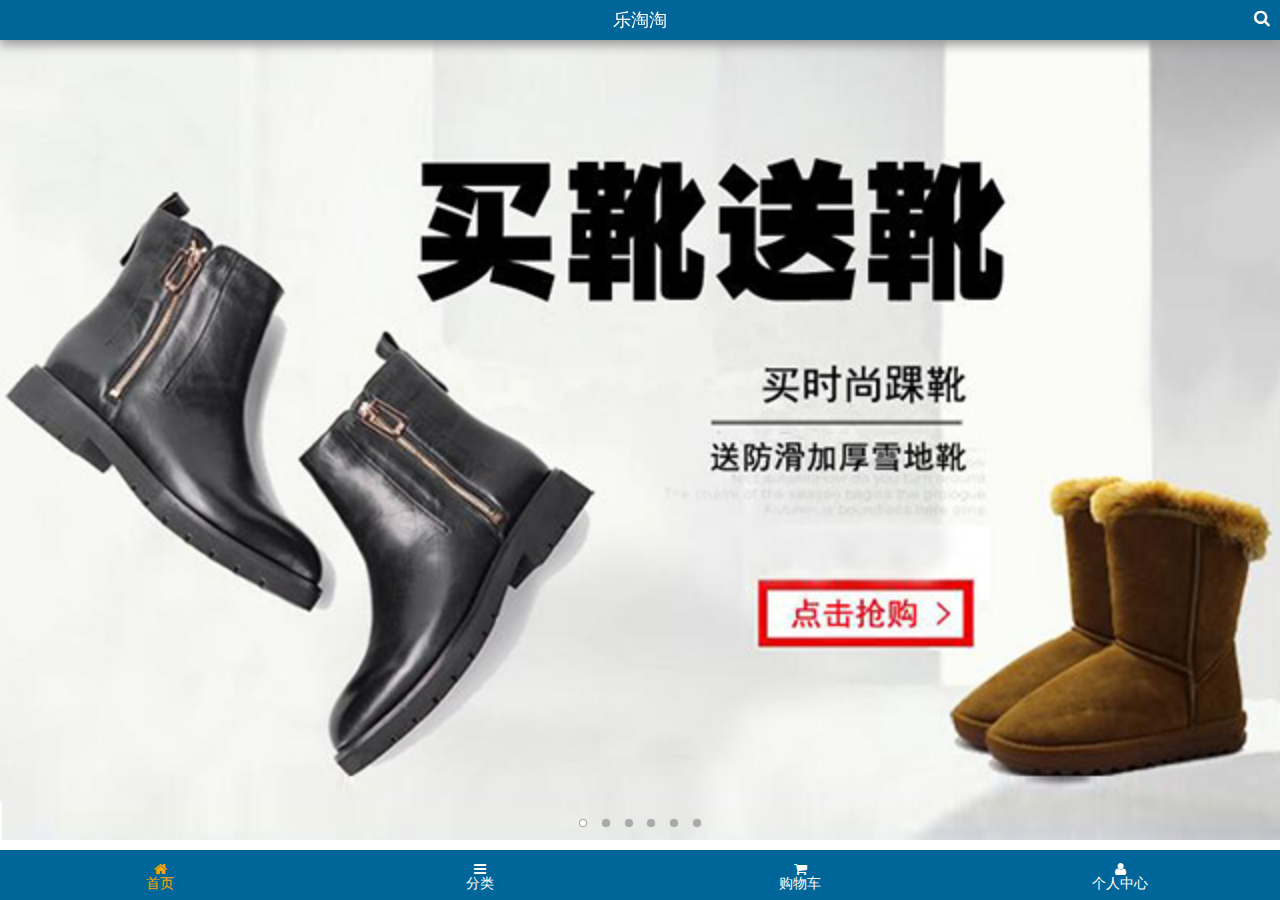
<file: public/m/index.html>
<!DOCTYPE html>
<html lang="en">

<head>
    <meta charset="UTF-8">
    <meta name="viewport" content="width=device-width, initial-scale=1.0">
    <meta http-equiv="X-UA-Compatible" content="ie=edge">
    <link type="image/x-icon" rel="shortcut icon" href="images/favicon.ico">
    <link rel="stylesheet" href="./lib/mui/css/mui.min.css">
    <link rel="stylesheet" href="./lib/fontAwesome/css/font-awesome.min.css">
    <link rel="stylesheet/less" href="./less/index.less">
    <script src="./lib/less/less.js"></script>
    <title>我的乐淘</title>
</head>

<body>
    <!-- 顶部通栏 -->
    <header id="topbar">
        <h4>乐淘淘</h4>
        <a href="#" class="fa fa-search"></a>
    </header>
    <!-- 主体内容 -->
    <main id="main" class="mui-scroll-wrapper">
        <div class="mui-scroll">
            <!-- 轮播图部分 -->
            <section id="banner">
                <div class="mui-slider">
                    <div class="mui-slider-group mui-slider-loop">
                        <div class="mui-slider-item mui-slider-item-duplicate">
                            <!-- 具体内容 -->
                            <a href="#">
                                <img src="./images/banner6.png" alt="">
                            </a>
                        </div>
                        <!--第一个内容区容器-->
                        <div class="mui-slider-item">
                            <!-- 具体内容 -->
                            <a href="#">
                                <img src="./images/banner1.png" alt="">
                            </a>
                        </div>
                        <!--第二个内容区-->
                        <div class="mui-slider-item">
                            <!-- 具体内容 -->
                            <a href="#">
                                <img src="./images/banner2.png" alt="">
                            </a>
                        </div>
                        <div class="mui-slider-item">
                            <!-- 具体内容 -->
                            <a href="#">
                                <img src="./images/banner3.png" alt="">
                            </a>
                        </div>
                        <div class="mui-slider-item">
                            <!-- 具体内容 -->
                            <a href="#">
                                <img src="./images/banner4.png" alt="">
                            </a>
                        </div>
                        <div class="mui-slider-item">
                            <!-- 具体内容 -->
                            <a href="#">
                                <img src="./images/banner5.png" alt="">
                            </a>
                        </div>
                        <div class="mui-slider-item">
                            <!-- 具体内容 -->
                            <a href="#">
                                <img src="./images/banner6.png" alt="">
                            </a>
                        </div>
                        <div class="mui-slider-item mui-slider-item-duplicate">
                            <!-- 具体内容 -->
                            <a href="#">
                                <img src="./images/banner1.png" alt="">
                            </a>
                        </div>
                    </div>
                    <div class="mui-slider-indicator">
                        <div class="mui-indicator mui-active"></div>
                        <div class="mui-indicator"></div>
                        <div class="mui-indicator"></div>
                        <div class="mui-indicator"></div>
                        <div class="mui-indicator"></div>
                        <div class="mui-indicator"></div>
                    </div>
                </div>
            </section>
            <!-- 导航栏 -->
            <nav id="nav">
                <div class="mui-row">
                    <div class="mui-col-xs-4">
                        <a href="#">
                            <img src="./images/nav1.png" alt="">
                        </a>
                    </div>
                    <div class="mui-col-xs-4">
                        <a href="#">
                            <img src="./images/nav2.png" alt="">
                        </a>
                    </div>
                    <div class="mui-col-xs-4">
                        <a href="#">
                            <img src="./images/nav3.png" alt="">
                        </a>
                    </div>
                    <div class="mui-col-xs-4">
                        <a href="#">
                            <img src="./images/nav4.png" alt="">
                        </a>
                    </div>
                    <div class="mui-col-xs-4">
                        <a href="#">
                            <img src="./images/nav5.png" alt="">
                        </a>
                    </div>
                    <div class="mui-col-xs-4">
                        <a href="#">
                            <img src="./images/nav6.png" alt="">
                        </a>
                    </div>
                </div>
            </nav>
            <!-- 广告部分 -->
            <section id="ad">
                <div class="mui-row">
                    <div class="mui-col-xs-8">
                        <div class="mui-row">
                            <div class="mui-col-xs-6">
                                <a href="#">
                                    <img src="./images/active1.png" alt="">
                                </a>
                            </div>
                            <div class="mui-col-xs-6">
                                <a href="#">
                                    <img src="./images/active2.png" alt="">
                                </a>
                            </div>
                            <div class="mui-col-xs-6">
                                <a href="#">
                                    <img src="./images/active4.png" alt="">
                                </a>
                            </div>
                            <div class="mui-col-xs-6">
                                <a href="#">
                                    <img src="./images/active5.png" alt="">
                                </a>
                            </div>
                        </div>
                    </div>
                    <div class="mui-col-xs-4">
                        <a href="#">
                            <img src="./images/active3.png" alt="">
                        </a>
                    </div>
                </div>
            </section>
            <!-- 品牌专区 -->
            <section id="brand">
                <div class="brand-title">
                    <a href="#">
                        <img src="./images/title0.png" alt="">
                    </a>
                </div>
                <div class="brand-content">
                    <div class="mui-row">
                        <a href="" class="mui-col-xs-3">
                            <img src="./images/brand1.png" alt="">
                        </a>
                        <a href="" class="mui-col-xs-3">
                            <img src="./images/brand2.png" alt="">
                        </a>
                        <a href="" class="mui-col-xs-3">
                            <img src="./images/brand3.png" alt="">
                        </a>
                        <a href="" class="mui-col-xs-3">
                            <img src="./images/brand4.png" alt="">
                        </a>
                        <a href="" class="mui-col-xs-3">
                            <img src="./images/brand5.png" alt="">
                        </a>
                        <a href="" class="mui-col-xs-3">
                            <img src="./images/brand6.png" alt="">
                        </a>
                        <a href="" class="mui-col-xs-3">
                            <img src="./images/brand7.png" alt="">
                        </a>
                        <a href="" class="mui-col-xs-3">
                            <img src="./images/brand8.png" alt="">
                        </a>
                    </div>
                </div>
            </section>
            <!-- 运动生活专区 -->
            <section id="sport">
                <div class="sport-title">
                    <a href="#">
                        <img src="./images/title1.png" alt="">
                    </a>
                </div>
                <div class="mui-row">
                    <div class="mui-col-xs-6">
                        <a href="#">
                            <img src="./images/product.jpg" alt="">
                        </a>
                        <p class="product-title">adidas阿迪达斯 男式 场下休闲篮球鞋</p>
                        <p class="product-price">
                            <span>¥560.00</span>
                            <del>¥888.00</del>
                        </p>
                        <button type="button" class="mui-btn mui-btn-primary">立即购买</button>
                    </div>
                    <div class="mui-col-xs-6">
                        <a href="#">
                            <img src="./images/product.jpg" alt="">
                        </a>
                        <p class="product-title">adidas阿迪达斯 男式 场下休闲篮球鞋</p>
                        <p class="product-price">
                            <span>¥560.00</span>
                            <del>¥888.00</del>
                        </p>
                        <button type="button" class="mui-btn mui-btn-primary">立即购买</button>
                    </div>
                    <div class="mui-col-xs-6">
                        <a href="#">
                            <img src="./images/product.jpg" alt="">
                        </a>
                        <p class="product-title">adidas阿迪达斯 男式 场下休闲篮球鞋</p>
                        <p class="product-price">
                            <span>¥560.00</span>
                            <del>¥888.00</del>
                        </p>
                        <button type="button" class="mui-btn mui-btn-primary">立即购买</button>
                    </div>
                    <div class="mui-col-xs-6">
                        <a href="#">
                            <img src="./images/product.jpg" alt="">
                        </a>
                        <p class="product-title">adidas阿迪达斯 男式 场下休闲篮球鞋</p>
                        <p class="product-price">
                            <span>¥560.00</span>
                            <del>¥888.00</del>
                        </p>
                        <button type="button" class="mui-btn mui-btn-primary">立即购买</button>
                    </div>
                    <div class="mui-col-xs-6">
                        <a href="#">
                            <img src="./images/product.jpg" alt="">
                        </a>
                        <p class="product-title">adidas阿迪达斯 男式 场下休闲篮球鞋</p>
                        <p class="product-price">
                            <span>¥560.00</span>
                            <del>¥888.00</del>
                        </p>
                        <button type="button" class="mui-btn mui-btn-primary">立即购买</button>
                    </div>
                    <div class="mui-col-xs-6">
                        <a href="#">
                            <img src="./images/product.jpg" alt="">
                        </a>
                        <p class="product-title">adidas阿迪达斯 男式 场下休闲篮球鞋</p>
                        <p class="product-price">
                            <span>¥560.00</span>
                            <del>¥888.00</del>
                        </p>
                        <button type="button" class="mui-btn mui-btn-primary">立即购买</button>
                    </div>
                </div>
            </section>
            <!-- 男士专区 -->
            <section id="man">
                <div class="sport-title">
                    <a href="#">
                        <img src="./images/title3.png" alt="">
                    </a>
                </div>
                <div class="mui-row">
                    <div class="mui-col-xs-6">
                        <a href="#">
                            <img src="./images/product.jpg" alt="">
                        </a>
                        <p class="product-title">adidas阿迪达斯 男式 场下休闲篮球鞋</p>
                        <p class="product-price">
                            <span>¥560.00</span>
                            <del>¥888.00</del>
                        </p>
                        <button type="button" class="mui-btn mui-btn-primary">立即购买</button>
                    </div>
                    <div class="mui-col-xs-6">
                        <a href="#">
                            <img src="./images/product.jpg" alt="">
                        </a>
                        <p class="product-title">adidas阿迪达斯 男式 场下休闲篮球鞋</p>
                        <p class="product-price">
                            <span>¥560.00</span>
                            <del>¥888.00</del>
                        </p>
                        <button type="button" class="mui-btn mui-btn-primary">立即购买</button>
                    </div>
                    <div class="mui-col-xs-6">
                        <a href="#">
                            <img src="./images/product.jpg" alt="">
                        </a>
                        <p class="product-title">adidas阿迪达斯 男式 场下休闲篮球鞋</p>
                        <p class="product-price">
                            <span>¥560.00</span>
                            <del>¥888.00</del>
                        </p>
                        <button type="button" class="mui-btn mui-btn-primary">立即购买</button>
                    </div>
                    <div class="mui-col-xs-6">
                        <a href="#">
                            <img src="./images/product.jpg" alt="">
                        </a>
                        <p class="product-title">adidas阿迪达斯 男式 场下休闲篮球鞋</p>
                        <p class="product-price">
                            <span>¥560.00</span>
                            <del>¥888.00</del>
                        </p>
                        <button type="button" class="mui-btn mui-btn-primary">立即购买</button>
                    </div>
                    <div class="mui-col-xs-6">
                        <a href="#">
                            <img src="./images/product.jpg" alt="">
                        </a>
                        <p class="product-title">adidas阿迪达斯 男式 场下休闲篮球鞋</p>
                        <p class="product-price">
                            <span>¥560.00</span>
                            <del>¥888.00</del>
                        </p>
                        <button type="button" class="mui-btn mui-btn-primary">立即购买</button>
                    </div>
                    <div class="mui-col-xs-6">
                        <a href="#">
                            <img src="./images/product.jpg" alt="">
                        </a>
                        <p class="product-title">adidas阿迪达斯 男式 场下休闲篮球鞋</p>
                        <p class="product-price">
                            <span>¥560.00</span>
                            <del>¥888.00</del>
                        </p>
                        <button type="button" class="mui-btn mui-btn-primary">立即购买</button>
                    </div>
                </div>
            </section>
            <!-- 女士专区 -->
            <section id="women">
                <div class="sport-title">
                    <a href="#">
                        <img src="./images/title2.png" alt="">
                    </a>
                </div>
                <div class="mui-row">
                    <div class="mui-col-xs-6">
                        <a href="#">
                            <img src="./images/product.jpg" alt="">
                        </a>
                        <p class="product-title">adidas阿迪达斯 男式 场下休闲篮球鞋</p>
                        <p class="product-price">
                            <span>¥560.00</span>
                            <del>¥888.00</del>
                        </p>
                        <button type="button" class="mui-btn mui-btn-primary">立即购买</button>
                    </div>
                    <div class="mui-col-xs-6">
                        <a href="#">
                            <img src="./images/product.jpg" alt="">
                        </a>
                        <p class="product-title">adidas阿迪达斯 男式 场下休闲篮球鞋</p>
                        <p class="product-price">
                            <span>¥560.00</span>
                            <del>¥888.00</del>
                        </p>
                        <button type="button" class="mui-btn mui-btn-primary">立即购买</button>
                    </div>
                    <div class="mui-col-xs-6">
                        <a href="#">
                            <img src="./images/product.jpg" alt="">
                        </a>
                        <p class="product-title">adidas阿迪达斯 男式 场下休闲篮球鞋</p>
                        <p class="product-price">
                            <span>¥560.00</span>
                            <del>¥888.00</del>
                        </p>
                        <button type="button" class="mui-btn mui-btn-primary">立即购买</button>
                    </div>
                    <div class="mui-col-xs-6">
                        <a href="#">
                            <img src="./images/product.jpg" alt="">
                        </a>
                        <p class="product-title">adidas阿迪达斯 男式 场下休闲篮球鞋</p>
                        <p class="product-price">
                            <span>¥560.00</span>
                            <del>¥888.00</del>
                        </p>
                        <button type="button" class="mui-btn mui-btn-primary">立即购买</button>
                    </div>
                    <div class="mui-col-xs-6">
                        <a href="#">
                            <img src="./images/product.jpg" alt="">
                        </a>
                        <p class="product-title">adidas阿迪达斯 男式 场下休闲篮球鞋</p>
                        <p class="product-price">
                            <span>¥560.00</span>
                            <del>¥888.00</del>
                        </p>
                        <button type="button" class="mui-btn mui-btn-primary">立即购买</button>
                    </div>
                    <div class="mui-col-xs-6">
                        <a href="#">
                            <img src="./images/product.jpg" alt="">
                        </a>
                        <p class="product-title">adidas阿迪达斯 男式 场下休闲篮球鞋</p>
                        <p class="product-price">
                            <span>¥560.00</span>
                            <del>¥888.00</del>
                        </p>
                        <button type="button" class="mui-btn mui-btn-primary">立即购买</button>
                    </div>
                </div>
            </section>

        </div>

    </main>
    <!-- 底部通栏 -->
    <footer id="footer">
        <div class="mui-row">
            <div class="mui-col-xs-3">
                <a href="./index.html" class=" fa fa-home active">
                    首页
                </a>
            </div>
            <div class="mui-col-xs-3">
                <a href="./category.html" class="fa fa-bars">
                    分类
                </a>
            </div>
            <div class="mui-col-xs-3">
                <a href="#" class="fa fa-shopping-cart">
                    购物车
                </a>
            </div>
            <div class="mui-col-xs-3">
                <a href="#" class=" fa fa-user">
                    个人中心
                </a>
            </div>
        </div>
        </div>
    </footer>

    <script src="./lib/zepto/zepto.min.js"></script>
    <script src="./lib/mui/js/mui.min.js"></script>
    <script src="./lib/artTemplate/template.js"></script>
    <script src="./js/index.js"></script>
</body>

</html>
</file>
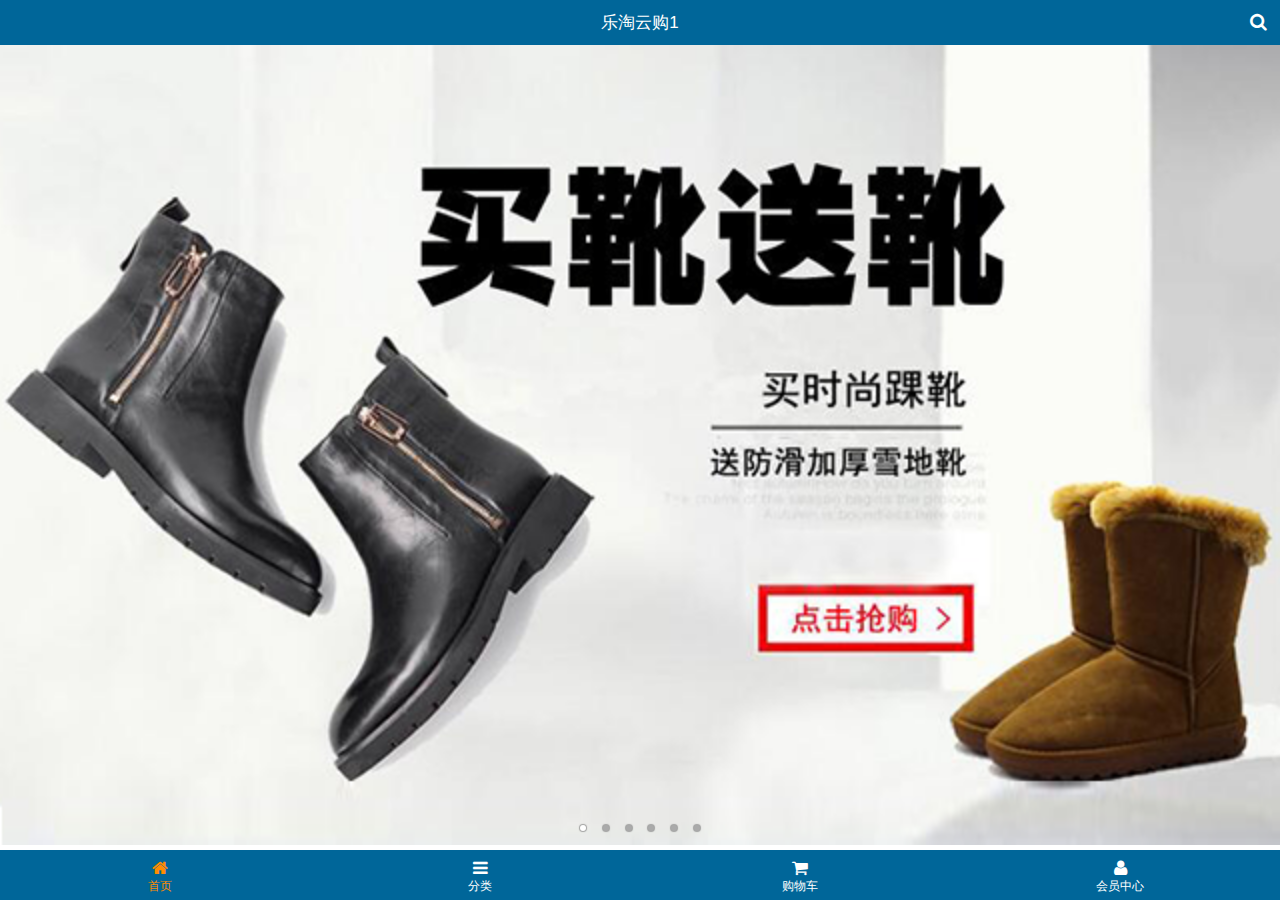
<file: public/mobile/index.html>
<!DOCTYPE html>
<html>
<head lang="en">
    <meta charset="UTF-8">
    <meta name="viewport" content="width=device-width, user-scalable=no, initial-scale=1.0"/>
    <meta content="yes" name="apple-mobile-web-app-capable">
    <meta content="black" name="apple-mobile-web-app-status-bar-style">
    <meta content="telephone=no" name="format-detection">
    <title>乐淘</title>
    <meta name="description" content="乐淘是中国最大的正品运动鞋、皮鞋网上专卖。乐淘网经营的品牌包括耐克、阿迪达斯、李宁、匡威等国内外知名品牌的篮球鞋,板鞋,休闲鞋,跑步鞋,帆布...">
    <meta name="Keywords" content="乐淘 乐淘鞋城 买鞋子 上乐淘 运动鞋 篮球鞋 帆布鞋 跑步鞋 男鞋 女鞋 足球鞋 休闲鞋 凉鞋 户外鞋 布洛克 高跟鞋 单鞋 豆豆鞋 乐福鞋 牛津鞋 凉拖 皮鞋 短靴 长靴 登山鞋 徒步鞋 硫化鞋 训练鞋 溯溪鞋 越野鞋 板鞋 足球鞋 网球鞋 赛车鞋 雪地靴 马丁靴 商务 英伦">
    <link type="image/x-icon" rel="shortcut icon" href="images/favicon.ico">
    <link rel="stylesheet" href="res/mui/css/mui.min.css"/>
    <link rel="stylesheet" href="res/fontAwesome/css/font-awesome.min.css"/>
    <link rel="stylesheet" href="css/common.css"/>
    <link rel="stylesheet" href="css/index.css"/>
</head>
<body>
<div class="cz_layout">
    <header class="cz_topBar">
        <span>乐淘云购1</span>
        <a class="icon_search fa fa-search" href="search.html"></a>
    </header>
    <div class="cz_container mui-scroll-wrapper">
        <div class="mui-scroll">
            <div class="cz_banner mui-slider">
                <div class="mui-slider-group mui-slider-loop">
                    <div class="mui-slider-item mui-slider-item-duplicate">
                        <a href="#"><img src="images/banner6.png"></a>
                    </div>
                    <div class="mui-slider-item mui-active">
                        <a href="#"><img src="images/banner1.png"></a>
                    </div>
                    <div class="mui-slider-item">
                        <a href="#"><img src="images/banner2.png"></a>
                    </div>
                    <div class="mui-slider-item">
                        <a href="#"><img src="images/banner3.png"></a>
                    </div>
                    <div class="mui-slider-item">
                        <a href="#"><img src="images/banner4.png"></a>
                    </div>
                    <div class="mui-slider-item">
                        <a href="#"><img src="images/banner5.png"></a>
                    </div>
                    <div class="mui-slider-item">
                        <a href="#"><img src="images/banner6.png"></a>
                    </div>
                    <div class="mui-slider-item mui-slider-item-duplicate">
                        <a href="#"><img src="images/banner1.png"></a>
                    </div>
                </div>
                <div class="mui-slider-indicator">
                    <div class="mui-indicator mui-active"></div>
                    <div class="mui-indicator"></div>
                    <div class="mui-indicator"></div>
                    <div class="mui-indicator"></div>
                    <div class="mui-indicator"></div>
                    <div class="mui-indicator"></div>
                </div>
            </div>
            <!--<div class="cz_search">
                <form action="">
                    <input class="search_input" type="search" placeholder="搜索你喜欢的商品">
                </form>
                <a class="search_btn" href="javascript:;">搜索</a>
            </div>-->
            <div class="cz_cate mui-clearfix">
                <a href="#"><img src="images/nav1.png" alt=""/></a>
                <a href="#"><img src="images/nav2.png" alt=""/></a>
                <a href="#"><img src="images/nav3.png" alt=""/></a>
                <a href="#"><img src="images/nav4.png" alt=""/></a>
                <a href="#"><img src="images/nav5.png" alt=""/></a>
                <a href="#"><img src="images/nav6.png" alt=""/></a>
            </div>
            <div class="cz_active">
                <a href="#">
                    <img src="images/active1.png" alt=""/>
                    <img src="images/active2.png" alt=""/>
                </a>
                <a href="#">
                    <img src="images/active3.png" alt=""/>
                </a>
                <a href="#">
                    <img src="images/active4.png" alt=""/>
                    <img src="images/active5.png" alt=""/>
                </a>
            </div>
            <div class="cz_brand">
                <img src="images/title0.png" alt=""/>
                <ul>
                    <li><a href="#"><img src="images/brand1.png" alt=""/></a></li>
                    <li><a href="#"><img src="images/brand2.png" alt=""/></a></li>
                    <li><a href="#"><img src="images/brand3.png" alt=""/></a></li>
                    <li><a href="#"><img src="images/brand4.png" alt=""/></a></li>
                    <li><a href="#"><img src="images/brand5.png" alt=""/></a></li>
                    <li><a href="#"><img src="images/brand6.png" alt=""/></a></li>
                    <li><a href="#"><img src="images/brand7.png" alt=""/></a></li>
                    <li><a href="#"><img src="images/brand8.png" alt=""/></a></li>
                </ul>
            </div>
            <div class="cz_live">
                <img src="images/title1.png" alt=""/>
                <div class="mui-clearfix">
                    <a href="#" class="cz_product">
                        <div class="box">
                            <img src="images/product.jpg" alt=""/>
                            <p class="name">adidas阿迪达斯 男式 场下休闲篮球鞋S83700 </p>
                            <p><span class="price">&yen;560.00</span><span class="oldPrice">&yen;888.00</span></p>
                            <button class="button">立即购买</button>
                        </div>
                    </a>
                    <a href="#" class="cz_product">
                        <div class="box">
                            <img src="images/product.jpg" alt=""/>
                            <p class="name">adidas阿迪达斯 男式 场下休闲篮球鞋S83700 </p>
                            <p><span class="price">&yen;560.00</span><span class="oldPrice">&yen;888.00</span></p>
                            <button class="button">立即购买</button>
                        </div>
                    </a>
                    <a href="#" class="cz_product">
                        <div class="box">
                            <img src="images/product.jpg" alt=""/>
                            <p class="name">adidas阿迪达斯 男式 场下休闲篮球鞋S83700 </p>
                            <p><span class="price">&yen;560.00</span><span class="oldPrice">&yen;888.00</span></p>
                            <button class="button">立即购买</button>
                        </div>
                    </a>
                    <a href="#" class="cz_product">
                        <div class="box">
                            <img src="images/product.jpg" alt=""/>
                            <p class="name">adidas阿迪达斯 男式 场下休闲篮球鞋S83700 </p>
                            <p><span class="price">&yen;560.00</span><span class="oldPrice">&yen;888.00</span></p>
                            <button class="button">立即购买</button>
                        </div>
                    </a>
                </div>
            </div>
            <div class="cz_live">
                <img src="images/title2.png" alt=""/>
                <div class="mui-clearfix">
                    <a href="#" class="cz_product">
                        <div class="box">
                            <img src="images/product.jpg" alt=""/>
                            <p class="name">adidas阿迪达斯 男式 场下休闲篮球鞋S83700 </p>
                            <p><span class="price">&yen;560.00</span><span class="oldPrice">&yen;888.00</span></p>
                            <button class="button">立即购买</button>
                        </div>
                    </a>
                    <a href="#" class="cz_product">
                        <div class="box">
                            <img src="images/product.jpg" alt=""/>
                            <p class="name">adidas阿迪达斯 男式 场下休闲篮球鞋S83700 </p>
                            <p><span class="price">&yen;560.00</span><span class="oldPrice">&yen;888.00</span></p>
                            <button class="button">立即购买</button>
                        </div>
                    </a>
                    <a href="#" class="cz_product">
                        <div class="box">
                            <img src="images/product.jpg" alt=""/>
                            <p class="name">adidas阿迪达斯 男式 场下休闲篮球鞋S83700 </p>
                            <p><span class="price">&yen;560.00</span><span class="oldPrice">&yen;888.00</span></p>
                            <button class="button">立即购买</button>
                        </div>
                    </a>
                    <a href="#" class="cz_product">
                        <div class="box">
                            <img src="images/product.jpg" alt=""/>
                            <p class="name">adidas阿迪达斯 男式 场下休闲篮球鞋S83700 </p>
                            <p><span class="price">&yen;560.00</span><span class="oldPrice">&yen;888.00</span></p>
                            <button class="button">立即购买</button>
                        </div>
                    </a>
                </div>
            </div>
            <div class="cz_live">
                <img src="images/title3.png" alt=""/>
                <div class="mui-clearfix">
                    <a href="#" class="cz_product">
                        <div class="box">
                            <img src="images/product.jpg" alt=""/>
                            <p class="name">adidas阿迪达斯 男式 场下休闲篮球鞋S83700 </p>
                            <p><span class="price">&yen;560.00</span><span class="oldPrice">&yen;888.00</span></p>
                            <button class="button">立即购买</button>
                        </div>
                    </a>
                    <a href="#" class="cz_product">
                        <div class="box">
                            <img src="images/product.jpg" alt=""/>
                            <p class="name">adidas阿迪达斯 男式 场下休闲篮球鞋S83700 </p>
                            <p><span class="price">&yen;560.00</span><span class="oldPrice">&yen;888.00</span></p>
                            <button class="button">立即购买</button>
                        </div>
                    </a>
                    <a href="#" class="cz_product">
                        <div class="box">
                            <img src="images/product.jpg" alt=""/>
                            <p class="name">adidas阿迪达斯 男式 场下休闲篮球鞋S83700 </p>
                            <p><span class="price">&yen;560.00</span><span class="oldPrice">&yen;888.00</span></p>
                            <button class="button">立即购买</button>
                        </div>
                    </a>
                    <a href="#" class="cz_product">
                        <div class="box">
                            <img src="images/product.jpg" alt=""/>
                            <p class="name">adidas阿迪达斯 男式 场下休闲篮球鞋S83700 </p>
                            <p><span class="price">&yen;560.00</span><span class="oldPrice">&yen;888.00</span></p>
                            <button class="button">立即购买</button>
                        </div>
                    </a>
                </div>
            </div>
        </div>
    </div>
    <footer class="cz_tabs">
        <a class="tab_home fa fa-home now" href="index.html"><span>首页</span></a>
        <a class="tab_cate fa fa-bars" href="cate.html"><span>分类</span></a>
        <a class="tab_cart fa fa-shopping-cart" href="cart.html"><span>购物车</span></a>
        <a class="tab_user fa fa-user" href="user/index.html"><span>会员中心</span></a>
    </footer>
</div>
<script src="res/mui/js/mui.min.js"></script>
<script src="res/artTemplate/template-native.js"></script>
<script src="res/zepto/zepto.min.js"></script>
<script src="js/common.js"></script>
<script src="js/index.js"></script>
</body>
</html>
</file>
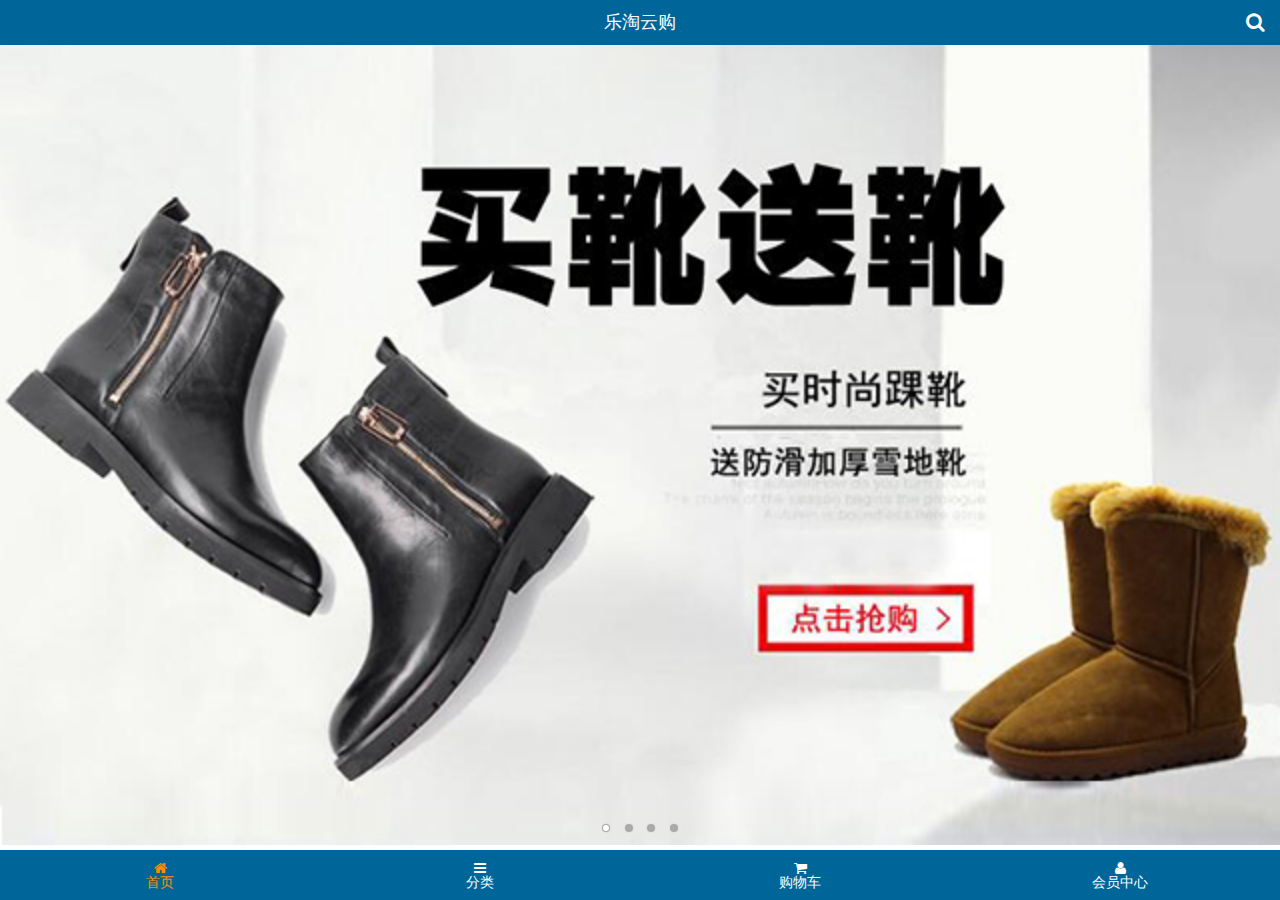
<file: public/mobile1/index.html>
<!DOCTYPE html>
<html lang="en">

<head>
    <meta charset="UTF-8">
    <meta name="viewport" content="width=device-width, user-scalable=no, initial-scale=1.0, maximum-scale=1.0, minimum-scale=1.0">
    <title>Document</title>
    <!-- 1. 引入mui的css文件  -->
    <link rel="stylesheet" href="lib/mui/css/mui.css">
    <!-- 2. 引入字体图标的css文件 -->
    <link rel="stylesheet" href="lib/fontAwesome/css/font-awesome.css">
    <!-- 3. 引入主页的less文件 -->
    <link rel="stylesheet/less" href="less/index.less">
    <!-- 4. 引入less的编译器文件 -->
    <script src="lib/less/less.js"></script>
</head>

<body>
    <!-- 头部区域 -->
    <header id="header">
        <h4>乐淘云购</h4>
        <a href="" class="fa-search"></a>
    </header>
    <!-- 主体内容 -->
    <main id="main" class="mui-scroll-wrapper">
        <div class="mui-scroll">
            <!-- 轮播图区域 -->
            <section id="slide">
                <div class="mui-slider">
                    <div class="mui-slider-group mui-slider-loop">
                        <!--第四个内容区-->
                        <div class="mui-slider-item mui-slider-item-duplicate">
                            <!-- 具体内容 -->
                            <a href="#">
                                <img src="images/banner4.png" alt="">
                            </a>
                        </div>
                        <!--第一个内容区容器-->
                        <div class="mui-slider-item mui-active">
                            <!-- 具体内容 -->
                            <a href="#">
                                <img src="images/banner1.png" alt="">
                            </a>
                        </div>
                        <!--第二个内容区-->
                        <div class="mui-slider-item">
                            <!-- 具体内容 -->
                            <a href="#">
                                <img src="images/banner2.png" alt="">
                            </a>
                        </div>
                        <!--第三个内容区-->
                        <div class="mui-slider-item">
                            <!-- 具体内容 -->
                            <a href="#">
                                <img src="images/banner3.png" alt="">
                            </a>
                        </div>
                        <!--第四个内容区-->
                        <div class="mui-slider-item">
                            <!-- 具体内容 -->
                            <a href="#">
                                <img src="images/banner4.png" alt="">
                            </a>
                        </div>
                        <!--第一个内容区容器-->
                        <div class="mui-slider-item mui-slider-item-duplicate">
                            <!-- 具体内容 -->
                            <a href="#">
                                <img src="images/banner1.png" alt="">
                            </a>
                        </div>
                    </div>
                    <div class="mui-slider-indicator">
                        <div class="mui-indicator mui-active"></div>
                        <div class="mui-indicator"></div>
                        <div class="mui-indicator"></div>
                        <div class="mui-indicator"></div>
                    </div>
                </div>
            </section>
            <!-- 导航区域 -->
            <nav id="nav">
                <div class="mui-row">
                    <div class="mui-col-xs-4">
                        <a href="#"><img src="images/nav1.png" alt=""></a>
                    </div>
                    <div class="mui-col-xs-4">
                        <a href="#"><img src="images/nav2.png" alt=""></a>
                    </div>
                    <div class="mui-col-xs-4">
                        <a href="#"><img src="images/nav3.png" alt=""></a>
                    </div>
                    <div class="mui-col-xs-4">
                        <a href="#"><img src="images/nav4.png" alt=""></a>
                    </div>
                    <div class="mui-col-xs-4">
                        <a href="#"><img src="images/nav5.png" alt=""></a>
                    </div>
                    <div class="mui-col-xs-4">
                        <a href="#"><img src="images/nav6.png" alt=""></a>
                    </div>
                </div>
            </nav>
            <!-- 品牌专区 -->
            <section id="brand-aria">
                <a href="#" class="brand-title">
                    <img src="images/title0.png" alt="">
                </a>
                <div class="mui-row brand-body">
                    <div class="mui-col-xs-3">
                        <a href="#"><img src="images/brand1.png" alt=""></a>
                    </div>
                    <div class="mui-col-xs-3">
                        <a href="#"><img src="images/brand2.png" alt=""></a>
                    </div>
                    <div class="mui-col-xs-3">
                        <a href="#"><img src="images/brand3.png" alt=""></a>
                    </div>
                    <div class="mui-col-xs-3">
                        <a href="#"><img src="images/brand4.png" alt=""></a>
                    </div>
                    <div class="mui-col-xs-3">
                        <a href="#"><img src="images/brand5.png" alt=""></a>
                    </div>
                    <div class="mui-col-xs-3">
                        <a href="#"><img src="images/brand6.png" alt=""></a>
                    </div>
                    <div class="mui-col-xs-3">
                        <a href="#"><img src="images/brand7.png" alt=""></a>
                    </div>
                    <div class="mui-col-xs-3">
                        <a href="#"><img src="images/brand8.png" alt=""></a>
                    </div>
                </div>
            </section>
            <!-- 运动专区 -->
            <section id="sport-aria">
                <a href="#" class="brand-title">
                    <img src="images/title1.png" alt="">
                </a>
                <div class="mui-row">
                    <div class="mui-col-xs-6">
                        <div class="product">
                            <a href="#" class="product-img">
                                <img src="images/product.jpg" alt="">
                            </a>
                            <p class="product-name">adidas阿迪达斯 男式 场下休闲篮球鞋S83700 </p>
                            <div class="product-price">
                                <span>￥560.00</span>
                                <span>￥888.00</span>
                            </div>
                            <button class="mui-btn mui-btn-primary">立即购买</button>
                        </div>
                    </div>
                    <div class="mui-col-xs-6">
                        <div class="product">
                            <a href="#" class="product-img">
                                <img src="images/product.jpg" alt="">
                            </a>
                            <p class="product-name">adidas阿迪达斯 男式 场下休闲篮球鞋S83700 </p>
                            <div class="product-price">
                                <span>￥560.00</span>
                                <span>￥888.00</span>
                            </div>
                            <button class="mui-btn mui-btn-primary">立即购买</button>
                        </div>
                    </div>
                    <div class="mui-col-xs-6">
                        <div class="product">
                            <a href="#" class="product-img">
                                <img src="images/product.jpg" alt="">
                            </a>
                            <p class="product-name">adidas阿迪达斯 男式 场下休闲篮球鞋S83700 </p>
                            <div class="product-price">
                                <span>￥560.00</span>
                                <span>￥888.00</span>
                            </div>
                            <button class="mui-btn mui-btn-primary">立即购买</button>
                        </div>
                    </div>
                    <div class="mui-col-xs-6">
                        <div class="product">
                            <a href="#" class="product-img">
                                <img src="images/product.jpg" alt="">
                            </a>
                            <p class="product-name">adidas阿迪达斯 男式 场下休闲篮球鞋S83700 </p>
                            <div class="product-price">
                                <span>￥560.00</span>
                                <span>￥888.00</span>
                            </div>
                            <button class="mui-btn mui-btn-primary">立即购买</button>
                        </div>
                    </div>
                </div>
            </section>
            <!-- 女士专区 -->
            <section id="women-aria">
                <a href="#" class="brand-title">
                    <img src="images/title2.png" alt="">
                </a>
                <div class="mui-row">
                    <div class="mui-col-xs-6">
                        <div class="product">
                            <a href="#" class="product-img">
                                <img src="images/product.jpg" alt="">
                            </a>
                            <p class="product-name">adidas阿迪达斯 男式 场下休闲篮球鞋S83700 </p>
                            <div class="product-price">
                                <span>￥560.00</span>
                                <span>￥888.00</span>
                            </div>
                            <button class="mui-btn mui-btn-primary">立即购买</button>
                        </div>
                    </div>
                    <div class="mui-col-xs-6">
                        <div class="product">
                            <a href="#" class="product-img">
                                <img src="images/product.jpg" alt="">
                            </a>
                            <p class="product-name">adidas阿迪达斯 男式 场下休闲篮球鞋S83700 </p>
                            <div class="product-price">
                                <span>￥560.00</span>
                                <span>￥888.00</span>
                            </div>
                            <button class="mui-btn mui-btn-primary">立即购买</button>
                        </div>
                    </div>
                    <div class="mui-col-xs-6">
                        <div class="product">
                            <a href="#" class="product-img">
                                <img src="images/product.jpg" alt="">
                            </a>
                            <p class="product-name">adidas阿迪达斯 男式 场下休闲篮球鞋S83700 </p>
                            <div class="product-price">
                                <span>￥560.00</span>
                                <span>￥888.00</span>
                            </div>
                            <button class="mui-btn mui-btn-primary">立即购买</button>
                        </div>
                    </div>
                    <div class="mui-col-xs-6">
                        <div class="product">
                            <a href="#" class="product-img">
                                <img src="images/product.jpg" alt="">
                            </a>
                            <p class="product-name">adidas阿迪达斯 男式 场下休闲篮球鞋S83700 </p>
                            <div class="product-price">
                                <span>￥560.00</span>
                                <span>￥888.00</span>
                            </div>
                            <button class="mui-btn mui-btn-primary">立即购买</button>
                        </div>
                    </div>
                </div>
            </section>
            <!-- 男士专区 -->
            <section id="man-aria">
                <a href="#" class="brand-title">
                    <img src="images/title3.png" alt="">
                </a>
                <div class="mui-row">
                    <div class="mui-col-xs-6">
                        <div class="product">
                            <a href="#" class="product-img">
                                <img src="images/product.jpg" alt="">
                            </a>
                            <p class="product-name">adidas阿迪达斯 男式 场下休闲篮球鞋S83700 </p>
                            <div class="product-price">
                                <span>￥560.00</span>
                                <span>￥888.00</span>
                            </div>
                            <button class="mui-btn mui-btn-primary">立即购买</button>
                        </div>
                    </div>
                    <div class="mui-col-xs-6">
                        <div class="product">
                            <a href="#" class="product-img">
                                <img src="images/product.jpg" alt="">
                            </a>
                            <p class="product-name">adidas阿迪达斯 男式 场下休闲篮球鞋S83700 </p>
                            <div class="product-price">
                                <span>￥560.00</span>
                                <span>￥888.00</span>
                            </div>
                            <button class="mui-btn mui-btn-primary">立即购买</button>
                        </div>
                    </div>
                    <div class="mui-col-xs-6">
                        <div class="product">
                            <a href="#" class="product-img">
                                <img src="images/product.jpg" alt="">
                            </a>
                            <p class="product-name">adidas阿迪达斯 男式 场下休闲篮球鞋S83700 </p>
                            <div class="product-price">
                                <span>￥560.00</span>
                                <span>￥888.00</span>
                            </div>
                            <button class="mui-btn mui-btn-primary">立即购买</button>
                        </div>
                    </div>
                    <div class="mui-col-xs-6">
                        <div class="product">
                            <a href="#" class="product-img">
                                <img src="images/product.jpg" alt="">
                            </a>
                            <p class="product-name">adidas阿迪达斯 男式 场下休闲篮球鞋S83700 </p>
                            <div class="product-price">
                                <span>￥560.00</span>
                                <span>￥888.00</span>
                            </div>
                            <button class="mui-btn mui-btn-primary">立即购买</button>
                        </div>
                    </div>
                </div>
            </section>
        </div>
    </main>
    <!-- 底部区域 -->
    <footer id="footer">
        <div class="mui-row">
            <a href="index.html" class="mui-col-xs-3 fa-home active">
                <span>首页</span>
            </a>
            <a href="category.html" class="mui-col-xs-3 fa-bars">
                <span>分类</span>
            </a>
            <a href="cart.html" class="mui-col-xs-3 fa-shopping-cart">
                <span>购物车</span>
            </a>
            <a href="my.html" class="mui-col-xs-3 fa-user">
                <span>会员中心</span>
            </a>
        </div>
    </footer>
    <!-- 5. 引入mui的JS文件 -->
    <script src="lib/mui/js/mui.js"></script>
    <!-- 6. 引入模板引擎的JS文件 -->
    <script src="lib/artTemplate/template.js"></script>
    <!-- 7. 引入zepto的Js文件 -->
    <script src="lib/zepto/zepto.js"></script>
    <!-- 8. 引入主页的JS文件 -->
    <script src="js/index.js"></script>
    <script src="js/rem.js"></script>
</body>

</html>
</file>
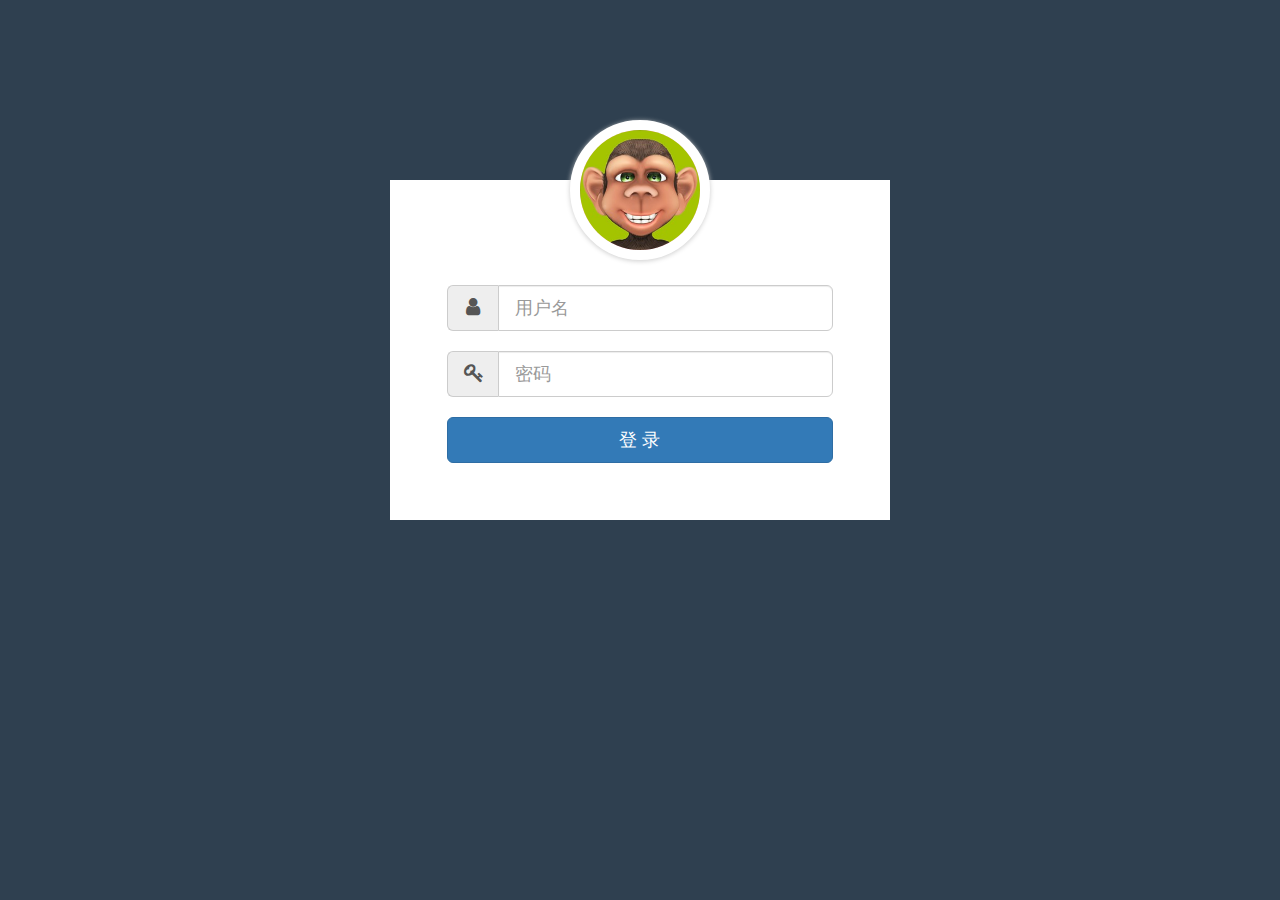
<file: public/manage/login.html>
<!DOCTYPE html>
<html lang="en">
<head>
    <meta charset="UTF-8">
    <title>乐淘 - 后台管理系统</title>
    <!--bootstrap 的样式-->
    <link rel="stylesheet" href="assets/bootstrap/css/bootstrap.min.css">
    <!--  小图标 -->
    <link rel="stylesheet" href="assets/font-awesome/css/font-awesome.css">
    <!-- 这个文件是页面的样式. -->
    <link rel="stylesheet" href="less/index.css">
</head>
<body>
<!-- 登录 -->
<div class="login">
    <div class="login-wrap">
        <div class="avatar">
            <img src="images/monkey.png" class="img-circle" alt="">
        </div>
        <form action="" class="col-md-offset-1 col-md-10">
            <div class="input-group input-group-lg">
                    <span class="input-group-addon">
                        <i class="fa fa-user"></i>
                    </span>
                <input type="text" class="form-control" id="username" placeholder="用户名">
            </div>
            <div class="input-group input-group-lg">
                    <span class="input-group-addon">
                        <i class="fa fa-key"></i>
                    </span>
                <input type="password" class="form-control" id="password" placeholder="密码">
            </div>
            <button type="button" class="btn btn-lg btn-primary btn-block">登 录</button>
        </form>
    </div>
</div>
<!--jQuery-->
<script src="assets/jquery/jquery.min.js"></script>
<!--bootstrap 的核心文件.-->
<script src="assets/bootstrap/js/bootstrap.min.js"></script>

<script>
    $(function () {

        function login() {

            var username = $("#username").val();
            var password = $("#password").val();

            if (!username) {
                alert("请输入正确的用户名");
                return;
            }
            if (!password) {
                alert("请输入正确的密码");
                return;
            }

            $.ajax({
                url: "/employee/employeeLogin",
                dataType: "json",
                type: "POST",
                data: {
                    username: username,
                    password: password
                },
                success: function (data) {
                    console.log(data);
                    if (data.success) {
                        //跳转到首页
                        window.location.href = "index.html";
                    } else {

                        alert(data.message);

                    }
                }
            })


        }

        /*给登录按钮添加点击事件，点击登录，处理逻辑*/
        $(".btn-lg").on("click", function () {
            login();
        });

        //我还需要做一个快捷点登录.

        $(document).keyup(function (event) {
            //判断event 的值keyCode 的值，
            //如果这个keyCode 的值等于13 ，说明用户按的是enter 键
            if (event.keyCode == 13) {
                login();
            }
        })

    })


</script>

</body>
</html>
</file>
<file: public/mobile/css/common.css>
.cz_layout{
    position: fixed;
    width: 100%;
    height: 100%;
    top: 0;
    left: 0;
}

.cz_topBar{
    position: fixed;
    left: 0;
    top: 0;
    z-index: 999;
    width: 100%;
    height: 45px;
    line-height: 45px;
    background: #006699;
    text-align: center;
    color: #fff;
}
.cz_topBar .icon_search{
    color: #fff;
    position: absolute;
    top: 10px;
    right: 10px;
    font-size: 18px;
    padding: 3px;
}
.cz_topBar .icon_back{
    color: #fff;
    position: absolute;
    top: 10px;
    left: 10px;
    font-size: 18px;
    padding: 3px;
}
.cz_topBar .icon_refresh,.cz_topBar .icon_home,.cz_topBar .icon_add{
    color: #fff;
    position: absolute;
    top: 10px;
    right: 10px;
    font-size: 18px;
    padding: 3px;
}
.cz_topBar form{
    padding: 0 40px;
    width: 100%;
}
.cz_topBar form input{
    background: #fff;
    margin-bottom: 0;
    height: 30px;
    padding: 0 10px;
    color: #333;
    border-radius: 2px;
}

.cz_container{
    padding-top: 45px;
    padding-bottom: 50px;
    height: 100%;
    width: 100%;
    position: relative;
}
.cz_container .mui-scroll-wrapper{
    position: relative;
    height: 100%;
}
.cz_container .mui-scroll-wrapper .mui-scroll{
    position: absolute;
    min-height: 100%;
    width: 100%;
}

.cz_tabs{
    height: 50px;
    width: 100%;
    background: #006699;
    position: fixed;
    bottom: 0;
    left: 0;
    z-index: 999;
}
.cz_tabs a{
    width: 25%;
    float: left;
    text-align: center;
    color: #fff;
    padding: 10px 0;
}
.cz_tabs a.now{
    color: darkorange;
}
.cz_tabs a span{
    display: block;
    font-size: 12px;
    padding: 3px 0;
}

.cz_search{
    position: relative;
    margin-top: 10px;
    padding: 0 10px;
}
.cz_search .search_input{
    height: 30px;
    line-height: 30px;
    padding: 0;
    padding-left: 10px;
    text-align: left;
    border: 1px solid #006699;
    background: #fff;
    font-size: 12px;
    margin-bottom: 0;
}
.cz_search .search_btn{
    position: absolute;
    right: 10px;
    top: 0;
    height: 30px;
    width: 60px;
    background: #006699;
    border-radius: 0 4px 4px 0;
    text-align: center;
    color: #fff;
    z-index: 1;
    line-height: 30px;
    font-size: 16px;
    vertical-align: middle;
}

.loading{
    position: fixed;
    width: 100%;
    height: 100%;
    z-index: 10000;
    top: 0;
    left: 0;
}
.loading::before {
    content: "";
    width: 30px;
    height: 30px;
    border: 2px #006699 solid;
    -webkit-animation: rotation 1s ease-in-out infinite;
    animation: rotation 1s ease-in-out infinite;
    position: absolute;
    left: 50%;
    top: 50%;
    transform: translate(-50%,-50%);
    -webkit-transform: translate(-50%,-50%);
}
@-webkit-keyframes rotation{
    0%{-webkit-transform: translate(-50%,-50%) rotate(0deg);}
    100%{-webkit-transform: translate(-50%,-50%) rotate(360deg);}
}
@keyframes rotation{
    0%{transform: translate(-50%,-50%) rotate(0deg);}
    100%{transform: translate(-50%,-50%) rotate(360deg);}
}
</file>
<file: public/mobile/css/index.css>
body{
    background-color: #fff;
}


.cz_cate{
    padding: 0 10px;
    margin-top: 10px;
}
.cz_cate a{
    width: 33.3333%;
    float: left;
}
.cz_cate a img{
    display: block;
    width: 100%;
}

.cz_active{
    border-top: 1px solid #ccc;
    margin-top: 15px;
    padding: 0 10px;
}
.cz_active a:nth-child(2n+1){
    width: 67.1%;
    float: left;
}
.cz_active a:nth-child(2n+1) img{
    width: 50%;
    float: left;
}
.cz_active a:nth-child(2){
    width: 32.9%;
    float: right;
}
.cz_active a:nth-child(2) img{
    width: 100%;
}

.cz_brand{
    padding: 0 10px;
}
.cz_brand > img{
    width: 100%;
}

.cz_brand ul{
    list-style: none;
    margin: 0;
    padding: 0;
}
.cz_brand ul li{
    width: 25%;
    float: left;
}
.cz_brand ul li a{
    display: block;
}
.cz_brand ul li a img{
    width: 100%;
}

.cz_live{
    padding: 0 10px;
    margin-top: 10px;
}
.cz_live > img{
    width: 100%;
}
.cz_product{
    float: left;
    width: 50%;
    padding:0 5px;
    margin-bottom: 10px;
}
.cz_product .box{
    width: 100%;
    box-shadow: 0 0 5px #ccc;
    text-align: center;
    padding: 10px 0;
}
.cz_product .box img{
    width: 100%;
}
.cz_product .box .name{
    padding: 0 10px;
    height: 36px;
    line-height: 18px;
    overflow: hidden;
}
.cz_product .box .price{
    font-size: 12px;
    color: #f30;
    margin-right: 10px;
}
.cz_product .box .oldPrice {
    font-size: 12px;
    color: #ccc;
    text-decoration: line-through;
}
.cz_product .box .button{
    background: #006699;
    color: #fff;
}
</file>
<file: public/manage/less/index.css>
body {
  padding: 0;
  margin: 0;
  font-family: "Hiragino Sans GB", "Microsoft YaHei", "微软雅黑", tahoma, arial, simsun, "宋体";
  background-color: #f4f6f8;
}
img {
  display: block;
  width: 100%;
}
a {
  display: inline-block;
}
a:hover,
a:focus {
  text-decoration: none;
}
.aside {
  position: fixed;
  left: 0;
  top: 0;
  width: 180px;
  height: 100%;
  background-color: #2f4050;
}
.aside .profile {
  height: 160px;
  padding-top: 25px;
  text-align: center;
  background-color: #243443;
}
.aside .profile .avatar {
  width: 80px;
  height: 80px;
  margin: 0 auto;
  overflow: hidden;
  border: 3px solid rgba(255, 255, 255, 0.3);
}
.aside .profile h4 {
  color: #a9b0c2;
  font-size: 16px;
}
.aside .navs {
  padding: 20px 0;
}
.aside .navs li a + ul {
  display: none;
  overflow: hidden;
}
.aside .navs a {
  width: 100%;
  line-height: 1;
  padding: 10px 20px;
  margin: 4px 0;
  color: #a9b0c2;
}
.aside .navs a:hover {
  color: #F6F6F6;
  background-color: #243443;
}
.aside .navs a + ul a {
  padding-left: 46px;
}
.aside .navs .active {
  color: #F6F6F6;
  background-color: #243443;
}
.aside .navs i {
  margin-right: 8px;
}
.aside .navs .arrow {
  float: right;
}
.main {
  min-width: 844px;
  padding: 72px 0 30px 180px;
}
.main .header {
  width: 100%;
  padding-left: 180px;
  margin-left: -195px;
  position: fixed;
  top: 0;
  z-index: 99;
}
.main .header .navbar-custom {
  padding-right: 15px;
  background-color: #FFF;
  border-bottom: 1px solid #EEE;
  border-radius: 0;
}
.main .header .navbar-brand {
  height: auto;
  line-height: 1;
  padding: 4px 6px;
  margin: 12px 0 0 15px;
  color: #FFF;
  background-color: #5cb85c;
  border-radius: 2px;
}
.main .header .navbar-nav a {
  position: relative;
  background-color: transparent;
}
.main .header .navbar-nav .fa {
  font-size: 16px;
}
.main .header .navbar-nav .badge {
  line-height: 1;
  padding: 2px 4px 3px;
  background-color: #5cb85c;
  position: absolute;
  top: 8px;
  left: 24px;
  border-radius: 4px;
}
.main .body .breadcrumb {
  background-color: #FFF;
  border: 1px solid #EEE;
}
.main .body .page-title {
  padding: 10px 15px;
  margin-bottom: 20px;
  overflow: hidden;
  border-bottom: 1px solid #EEE;
  background-color: #FFF;
  border-radius: 4px;
}
.main .body .table {
  text-align: center;
  background-color: #FFF;
}
.main .body th {
  text-align: center;
  font-weight: normal;
}
.main .body td {
  vertical-align: middle;
}
.main .body label {
  color: #666;
  font-weight: normal;
}
.main .body .pagination {
  margin-top: 0;
}
.main .body .repass {
  padding: 40px 0 20px;
  background-color: #FFF;
}
.main .user-profile .profile {
  height: 140px;
  padding: 30px 30px 0 30px;
  margin-bottom: 20px;
  overflow: hidden;
  background-color: #FFF;
  border-radius: 4px;
}
.main .user-profile .profile img {
  width: 80px;
  height: 80px;
  overflow: hidden;
  border-radius: 50%;
}
.main .user-profile .profile span {
  line-height: 1;
  display: block;
  margin-left: 90px;
}
.main .user-profile .profile .name {
  margin-top: 10px;
  margin-bottom: 15px;
  font-weight: bold;
  font-size: 16px;
}
.main .user-profile .profile li {
  text-align: center;
  padding: 10px 0 0;
}
.main .user-profile .profile li span {
  margin: 0;
}
.main .user-profile .profile li a {
  display: block;
  height: 32px;
  line-height: 32px;
  padding: 0 40px;
  margin-top: 20px;
  border-right: 1px solid #DDD;
  font-size: 18px;
  font-weight: bold;
  color: #666;
}
.main .user-profile .courses {
  margin-bottom: 20px;
  background-color: #FFF;
  overflow: hidden;
  border-radius: 4px;
}
.main .user-profile .courses .navs {
  padding: 0 15px;
  margin: 0;
  border-bottom: 1px solid #EEE;
  overflow: hidden;
}
.main .user-profile .courses .navs a {
  line-height: 1;
  padding: 20px;
  font-size: 16px;
  color: #333;
}
.main .user-profile .courses .navs a:hover {
  color: #15c288;
}
.main .user-profile .courses .navs .active {
  color: #15c288;
}
.main .user-profile .courses li {
  float: left;
}
.main .user-profile .course {
  padding: 20px 0;
  margin: 0 15px;
  border-bottom: 1px dashed #EEE;
  overflow: hidden;
}
.main .user-profile .course:hover {
  background-color: #FCFCFC;
}
.main .user-profile .course:last-child {
  border-bottom: none;
}
.main .user-profile .course .pic {
  width: 160px;
  height: 80px;
  overflow: hidden;
  float: left;
  position: relative;
}
.main .user-profile .course .percent {
  width: 50px;
  height: 50px;
  text-align: center;
  line-height: 50px;
  margin: -25px 0 0 -25px;
  font-weight: 600;
  color: #DDD;
  background-color: rgba(0, 0, 0, 0.4);
  border-radius: 50%;
  position: absolute;
  left: 50%;
  top: 50%;
}
.main .user-profile .course .info {
  height: 80px;
  line-height: 1;
  padding-left: 180px;
}
.main .user-profile .course .info a {
  color: #444;
  margin: 10px 0 15px;
  font-size: 18px;
}
.main .user-profile .course .info a:hover {
  color: #15c288;
}
.main .user-profile .course .info span {
  color: #15c288;
}
.main .teacher .teacher-add {
  padding: 40px 0 20px;
  background-color: #FFF;
}
.main .teacher-profile .settings {
  padding: 40px 0 20px;
  background-color: #FFF;
}
.main .teacher-profile .settings .preview {
  width: 120px;
  height: 120px;
  padding: 0;
  margin-left: 15px;
  overflow: hidden;
  position: relative;
}
.main .teacher-profile .settings .preview:hover .cover {
  background-color: rgba(0, 0, 0, 0.4);
}
.main .teacher-profile .settings .preview:hover .fa-upload {
  color: rgba(240, 240, 240, 0.8);
}
.main .teacher-profile .settings input[type="file"] {
  position: absolute;
  left: 0;
  top: 0;
  z-index: 9;
  width: 100%;
  height: 100%;
  opacity: 0;
}
.main .teacher-profile .settings .cover {
  position: absolute;
  left: 0;
  top: 0;
  width: 100%;
  height: 100%;
  text-align: center;
  line-height: 120px;
  font-size: 40px;
  background-color: rgba(0, 0, 0, 0);
  transition: all 0.3s;
}
.main .teacher-profile .settings .fa-upload {
  color: rgba(240, 240, 240, 0);
}
.main .teacher-profile .settings .uploadify {
  position: absolute;
  left: 0;
  top: 0;
}
.main .teacher-profile .settings .ckeditor {
  min-height: 300px;
}
.main .teacher-profile .settings select {
  width: 32%;
  margin-right: 2%;
  float: left;
}
.main .teacher-profile .settings select:last-child {
  margin-right: 0;
}
.main .teacher-profile .profile .cell {
  padding: 15px;
  color: #FFF;
  overflow: hidden;
  border-radius: 4px;
}
.main .teacher-profile .profile .cell .fa {
  font-size: 50px;
  float: left;
}
.main .teacher-profile .profile .cell span,
.main .teacher-profile .profile .cell h5 {
  display: block;
  line-height: 1.8;
  margin: 0 0 0 70px;
}
.main .teacher-profile .profile .cell h5 {
  font-size: 15px;
}
.main .teacher-profile .profile .cell span {
  font-size: 13px;
}
.main .teacher-profile .profile .money {
  background-color: #FC8675;
}
.main .teacher-profile .profile .th {
  background-color: #5AB6DF;
}
.main .teacher-profile .profile .user {
  background-color: #65CEA7;
}
.main .teacher-profile .profile .eye {
  background-color: #EBC85E;
}
.main .teacher-profile .profile .chart {
  min-height: 400px;
  padding: 30px 15px;
  margin-top: 20px;
  background-color: #FFF;
  overflow: hidden;
}
.main .course-add .steps {
  min-height: 500px;
  margin-bottom: 80px;
  border-radius: 4px;
}
.main .course-add .brief {
  overflow: hidden;
  background-color: #FFF;
}
.main .course-add .brief .thumb {
  width: 240px;
  height: 120px;
  background-image: url(../images/course.png);
  background-size: contain;
  float: left;
  position: relative;
}
.main .course-add .brief .info {
  height: 100px;
  padding-top: 20px;
  margin-left: 260px;
}
.main .course-add .brief dt {
  line-height: 1;
  margin-bottom: 10px;
  font-size: 16px;
  font-weight: normal;
  color: #666;
}
.main .course-add .brief dd {
  line-height: 2;
  font-size: 14px;
  color: #999;
}
.main .course-add .forwards {
  width: 240px;
  margin-top: 20px;
  background-color: #FFF;
  float: left;
}
.main .course-add .forwards li {
  text-align: center;
  border-bottom: 1px solid #EEE;
  font-size: 16px;
}
.main .course-add .forwards a {
  display: block;
  line-height: 1;
  padding: 22px 0 22px 30px;
  color: #444;
  position: relative;
}
.main .course-add .forwards b {
  display: block;
  width: 18px;
  height: 18px;
  line-height: 14px;
  margin: -9px 0 0 0;
  border: 1px solid #DDD;
  font-size: 12px;
  font-weight: normal;
  border-radius: 50%;
  position: absolute;
  left: 70px;
  top: 50%;
}
.main .course-add .forwards a:hover,
.main .course-add .forwards .active {
  color: #15c288;
}
.main .course-add .forwards a:hover b,
.main .course-add .forwards .active b {
  border: 1px solid #15c288;
}
.main .course-add .forwards .active {
  background-color: #EEE;
}
.main .course-add .forwards .done {
  color: #15c288;
}
.main .course-add .forwards .done b {
  line-height: 16px;
  color: #FFF;
  background-color: #15c288;
  border: 1px solid #15c288;
}
.main .course-add .content {
  min-height: 400px;
  margin-left: 260px;
  margin-top: 20px;
  background-color: #FFF;
}
.main .course-add .title {
  padding: 10px 0;
  border-bottom: 1px solid #EEE;
  overflow: hidden;
}
.main .course-add .title h5 {
  margin-left: 15px;
  font-size: 16px;
  float: left;
}
.main .course-add .title .btn {
  margin: 5px 10px 0 0;
}
.main .course-add form {
  padding-top: 20px;
  color: #666;
}
.main .course-add .create {
  padding: 0 15px;
  background-color: #FFF;
  overflow: hidden;
}
.main .course-add .create form {
  margin-top: 30px;
}
.main .course-add .create .btn {
  margin-right: -10px;
}
.main .course-add .create .extra {
  height: 240px;
  padding-left: 40px;
  margin-top: 30px;
  border-left: 1px solid #CCC;
}
.main .course-add .create .extra p {
  line-height: 1.5;
  color: #999;
}
.main .course-add .basic {
  overflow: hidden;
  padding-bottom: 20px;
}
.main .course-add .basic .ckeditor {
  min-height: 300px;
}
.main .course-add .basic select {
  display: inline-block;
  width: 25%;
}
.main .course-add .basic .help-block {
  font-size: 12px;
  margin-bottom: 0;
}
.main .course-add .picture {
  padding: 20px 0 40px;
  overflow: hidden;
}
.main .course-add .picture .preview {
  width: 400px;
  min-height: 160px;
}
.main .course-add .picture img {
  max-width: 100%;
  width: auto;
}
.main .course-add .picture .tips {
  margin: 20px 0;
  width: 400px;
  color: #666;
}
.main .course-add .lessons {
  padding: 20px 15px;
}
.main .course-add .lessons ul {
  margin-left: 40px;
  margin-right: 30px;
  border-left: 2px solid #CCC;
}
.main .course-add .lessons li {
  padding: 10px;
  margin-left: 24px;
  border: 1px solid #CCC;
  margin-top: 10px;
  color: #666;
  position: relative;
}
.main .course-add .lessons li:before {
  content: '';
  display: block;
  width: 24px;
  height: 2px;
  margin-top: -1px;
  background-color: #CCC;
  position: absolute;
  top: 50%;
  left: -25px;
}
.main .course-add .lessons li span {
  margin-right: 5px;
}
.main .course-add .lessons li .duration {
  color: #999;
  font-size: 13px;
}
.main .course-add .lessons li .action {
  display: none;
}
.main .course-add .lessons li:hover {
  background-color: #F3F3F3;
}
.main .course-add .lessons li:hover .action {
  display: block;
}
.main .course-add .lessons li:first-child {
  margin-top: 0;
}
.main .course-add .lessons .fa-file-video-o {
  color: #70d445;
}
.main .course-list .courses {
  margin-bottom: 20px;
  background-color: #FFF;
  border-radius: 4px;
}
.main .course-list .search {
  padding: 15px;
  border-bottom: 1px solid #EEE;
}
.main .course-list .course {
  padding: 20px 0;
  margin: 0 15px;
  border-bottom: 1px dashed #EEE;
  overflow: hidden;
}
.main .course-list .course:hover {
  background-color: #FCFCFC;
}
.main .course-list .course:last-child {
  border-bottom: none;
}
.main .course-list .course .pic {
  width: 240px;
  height: 120px;
  overflow: hidden;
  float: left;
  position: relative;
}
.main .course-list .course .info {
  height: 120px;
  line-height: 1;
  padding-left: 260px;
}
.main .course-list .course .info a {
  color: #444;
  margin: 10px 0 15px;
  font-size: 18px;
}
.main .course-list .course .info a:hover {
  color: #15c288;
}
.main .course-list .course .info li {
  margin: 8px 0;
  color: #888;
}
.main .course-list .course .info span {
  margin-right: 10px;
}
.main .course-category .category-add {
  padding: 40px 0 20px;
  background-color: #FFF;
  border-radius: 4px;
}
.main .advert .advert-add {
  padding: 40px 0 20px;
  background-color: #FFF;
}
.login {
  position: fixed;
  width: 100%;
  height: 100%;
  background-color: #2f4050;
}
.login .login-wrap {
  width: 500px;
  height: 340px;
  padding-top: 85px;
  margin: 180px auto;
  background-color: #FFF;
  position: relative;
}
.login .login-wrap .input-group {
  margin: 20px 0;
}
.login .login-wrap .fa {
  width: 18px;
  font-size: 20px;
}
.login .login-wrap .avatar {
  position: absolute;
  left: 50%;
  top: -60px;
  width: 140px;
  height: 140px;
  border: 10px solid #FFF;
  margin-left: -70px;
  border-radius: 50%;
  box-shadow: 0 1px 5px #CCC;
  background-color: pink;
}
#lesson label {
  color: #666;
  font-weight: normal;
}
#lesson .help-block {
  color: #999;
  font-size: 12px;
}
#lesson input.small {
  width: 80px;
}
#teacherModal .avatar {
  width: 117px;
  height: 117px;
  overflow: hidden;
}
#teacherModal td,
#teacherModal th {
  color: #666;
}
#teacherModal .introduce {
  min-height: 240px;
  padding: 15px 10px;
}
</file>
